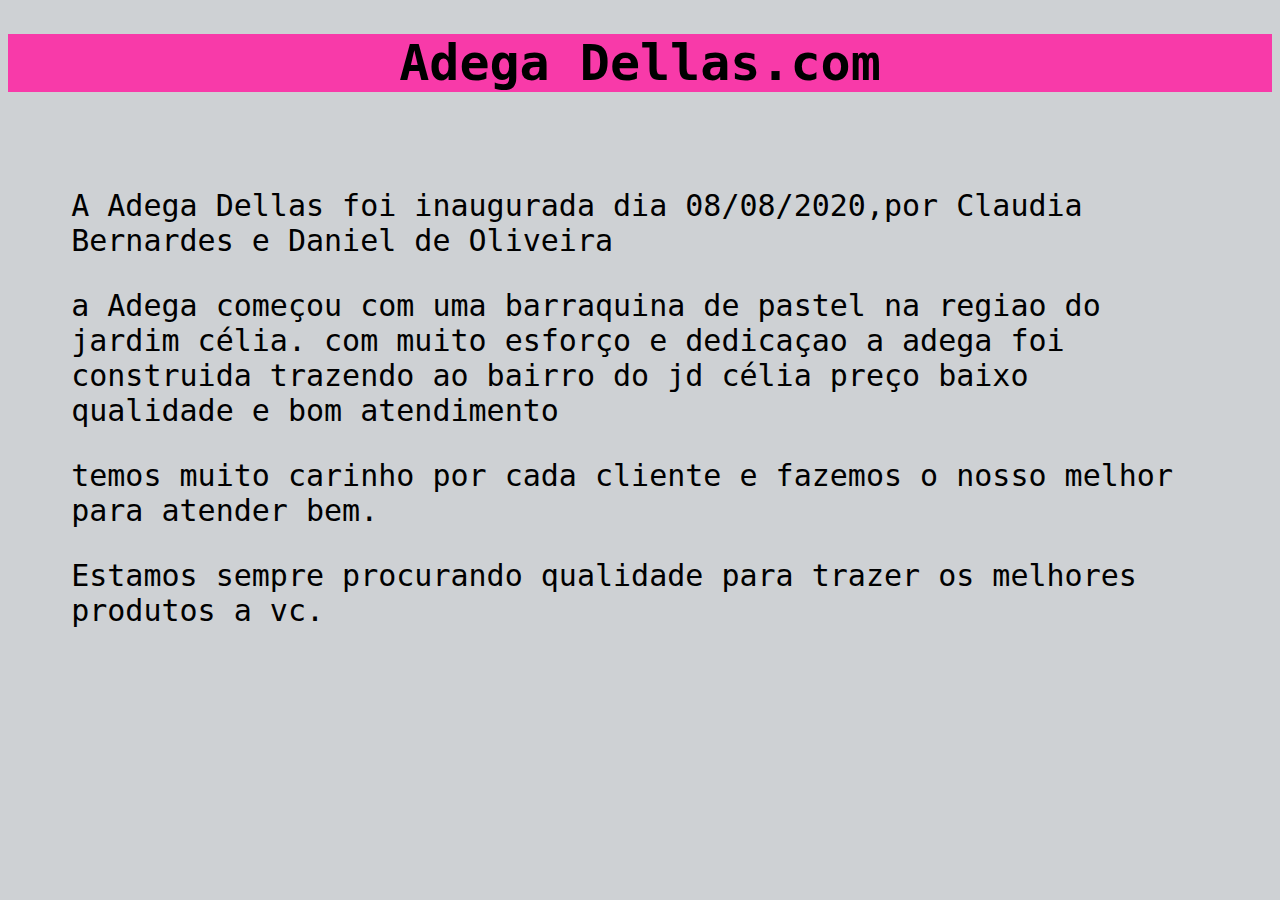
<file: historia.html>
<!DOCTYPE html>
<html>
<head>
    <title>Adega Dellas</title>
    <link rel="stylesheet" type="text/css" href="script.css/adegascript.css">
<style type="text/css">
    body{
        background: rgb(206, 209, 212);
    }
    h1{
        font-size: 30px;
    }
</style>
    


</head>
<body >
    

<header>
<h1 align="center" class="espacefont"  >Adega Dellas.com</h1>



<article>
      <div class="article">   
<p1 class="fonte30" >A Adega Dellas foi inaugurada dia 08/08/2020,por Claudia Bernardes e Daniel de Oliveira</p1>
    </p> <p class="fonte30" >a Adega começou com uma barraquina de pastel na regiao do jardim célia.
    com muito esforço e dedicaçao a adega foi construida trazendo ao bairro do jd célia preço baixo  qualidade e bom atendimento</p>
   <p class="fonte30">temos muito carinho por cada cliente e fazemos o nosso melhor para atender bem.</p>
  <p class="fonte30"> Estamos sempre procurando qualidade para trazer os melhores produtos a vc.</p> 







      </div>
 

</article>
<footer></footer>




</body>
</file>
<file: script.css/adegascript.css>
.espacefont{font-family:monospace;font-size:50px}.corverde{background:green}.fontetitulo{font-size:px}p.fontebody{font-size:25pt}.logoadega{background-image:url(logoadega.jpg)}.corrosa{background:#f334a3}h1{background:#f83aa9}.fonte30{font-size:30px;font-family:monospace}.fote30{font-family:monospace}.menu-esquerdo{width:18%;height:400px;padding:1%;background:#f334a3;float:left;border-radius:5%}.fotoadega{background-image:url(logoadega.jpg);width:100px;height:100px}.menuesquerdo2{width:40%;height:900px;float:left}.article{padding:5%}.fontebela{font-family:monospace}
</file>
